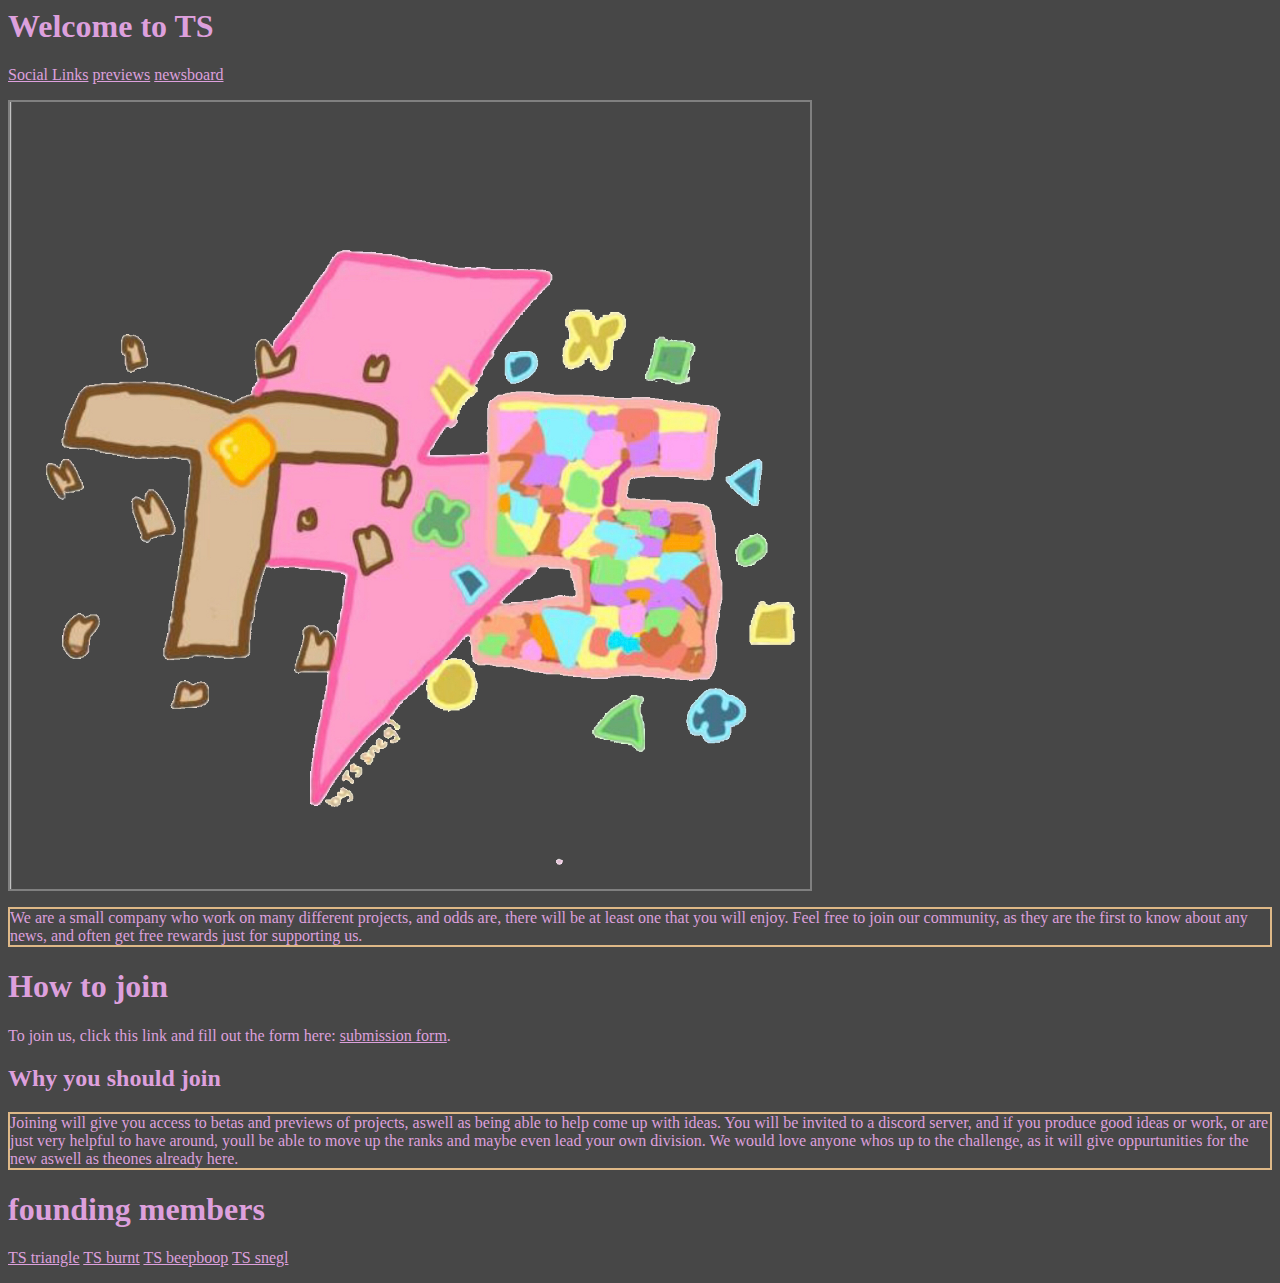
<file: index.html>
<html>
    <head>
        <title>Toasted Shapes</title>
        <link rel="icon" type="image/png" href="Pictures/pixellogo.jpeg">
        <link href="style.css" rel="stylesheet">
    </head>
    <body>
        <h1>Welcome to TS</h1>
        <p><a href="social.html">Social Links</a>
        <a href="teasers.html">previews</a>
        <a href="newsboard.html">newsboard</a></p>
        <img style="border: 2px solid grey;" src="Pictures/logo3.png" alt="">
        <p style="border:2px solid burlywood;">We are a small company who work on many different projects, and odds are, there will be at least one that you will enjoy. Feel free to join our community, as they are the first to know about any news, and often get free rewards just for supporting us.</p>
        <h1>How to join</h1>
<p>To join us, click this link and fill out the form here:  <a href="https://docs.google.com/forms/d/e/1FAIpQLSeEpy9IG4LPN5EC9qULYCOTGb5H-MjZM3GBgIq3hJvxBR6wxw/viewform?usp=sf_link">submission form</a>.</p>
<h2>Why you should join</h2>
<p style="border: 2px solid burlywood;"> Joining will give you access to betas and previews of projects, aswell as being able to help come up with ideas. You will be invited to a discord server, and if you produce good ideas or work, or are just very helpful to have around, youll be able to move up the ranks and maybe even lead your own division. We would love anyone whos up to the challenge, as it will give oppurtunities for the new aswell as theones already here.</p> 
<h1>founding members</h1>
<p><a href="triangleinfo.html">TS triangle</a>
<a href="burntinfo.html">TS burnt</a>
<a href="beepboopinfo.html">TS beepboop</a>
<a href="sneglinfo.html">TS snegl</a></p>
</body>
</file>
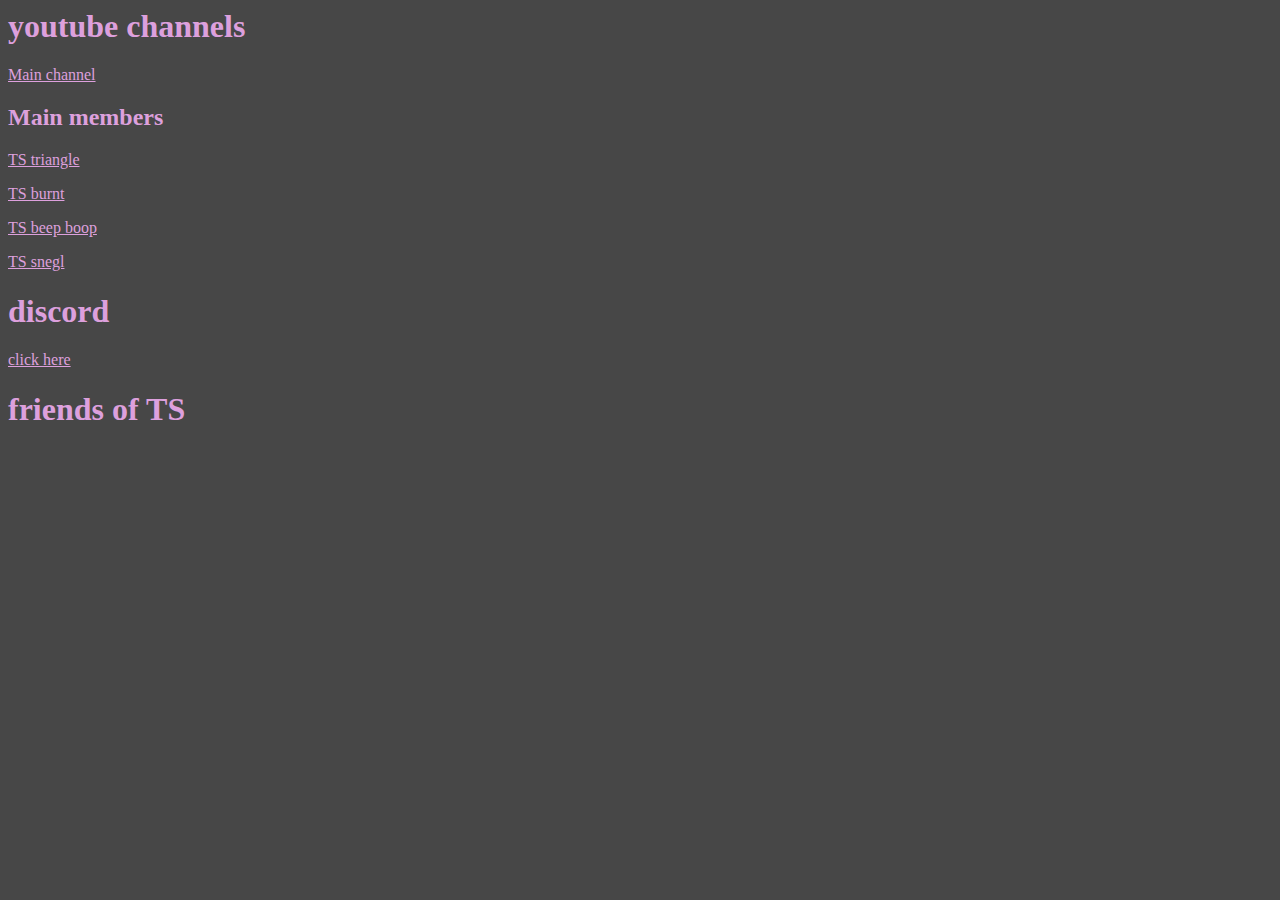
<file: social.html>
<title>TS social links</title>
<body><h1>youtube channels</h1>
<a href="https://www.youtube.com/channel/UCj_rpImu_hoMVkUj2NQMTPQ">Main channel</a>
<h2>Main members</h2>
<p><a href="https://www.youtube.com/channel/UCjCPM7a83uXVzh8FFB8Omgw">TS triangle</a></p>
<p><a href="https://www.youtube.com/channel/UCJ5MJwH_zzrg3WngOl4a66Q">TS burnt</a></p>
<P><a href="https://www.youtube.com/channel/UC7Xwyeo78-bmuGRua32FE1g">TS beep boop</a></P>
<p><a href="https://www.youtube.com/channel/UCn_tIQnKs1JeYYfcmJ2-EcQ">TS snegl</a></p>
<h1>discord</h1>
<p><a href=https://discord.gg/kqzEJbf>click here</a></p>
<h1>friends of TS</h1>
</body>
<link href="style.css" rel="stylesheet">
</file>
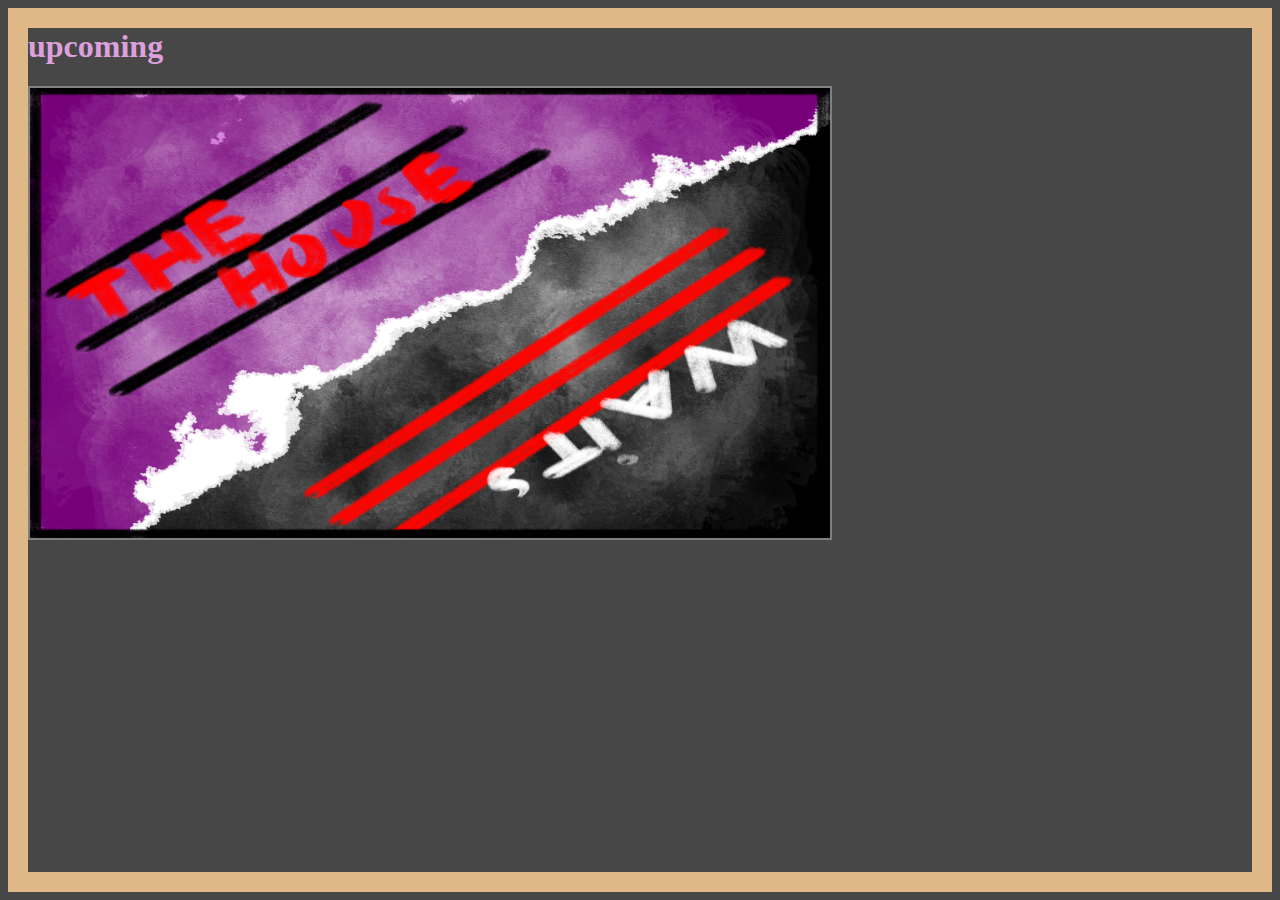
<file: teasers.html>
<title>TS previews</title>
<link href="style.css" rel="stylesheet">
<body style="border: 20px solid burlywood">
<h1>upcoming</h1>
<img style="border: 2px solid grey;" src="Pictures/the house waits.png" alt="">
</body>
</file>
<file: style.css>
body {
    background-color: rgb(71, 71, 71);
    color:plum;
font-family:verdana
}

img {
    max-width: 800px;
    height: auto;
}

a:link {
    color: plum;
}
    a:visited {
        color: magenta;
    }
    a:hover {
        color: pink;
    }
    a:active {
        color: lime;
</file>
